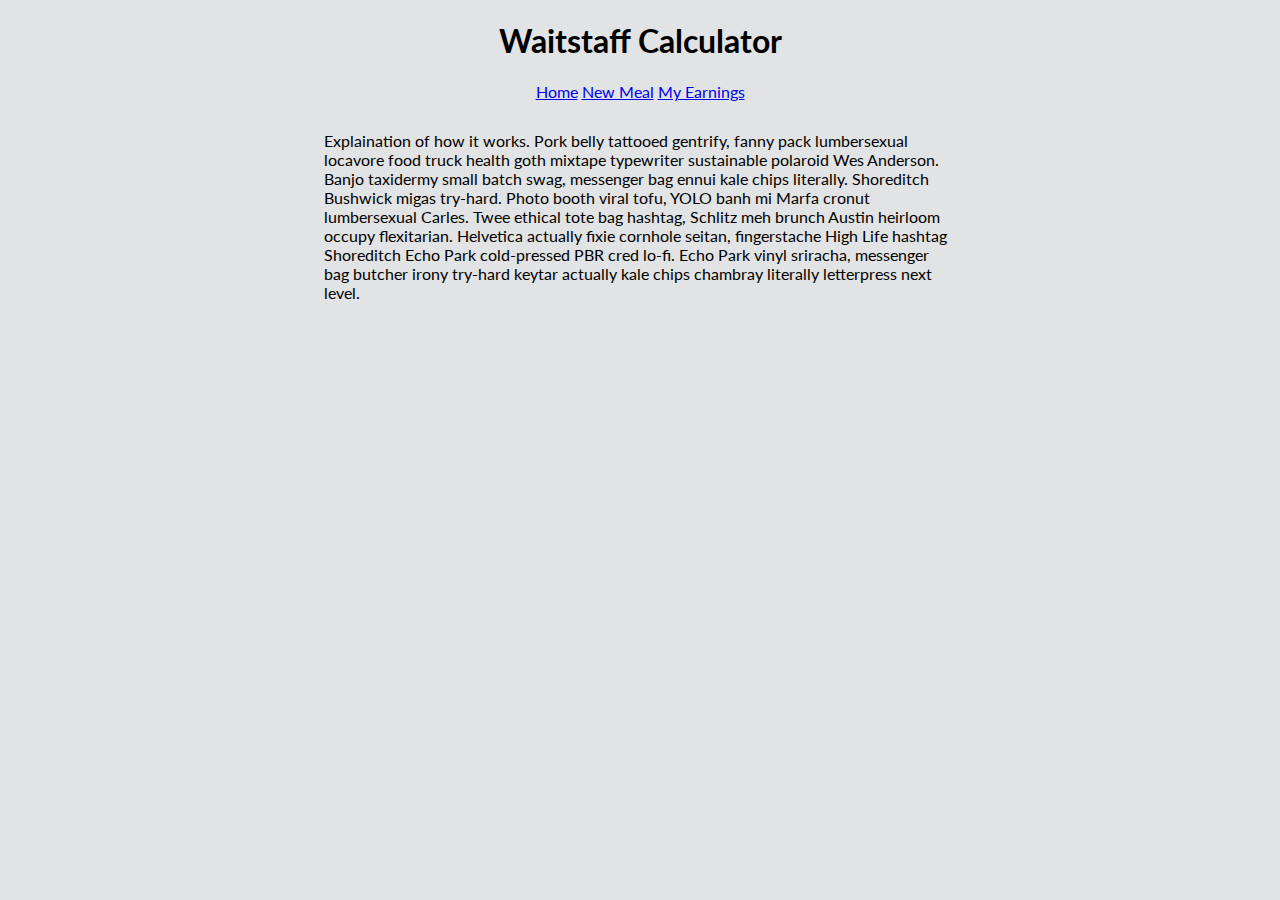
<file: index.html>
<!DOCTYPE html>
<html lang="en" ng-app="waitstaffCalc">
<head>
	<meta charset="UTF-8">
	<link rel="stylesheet" href="style.css">
	<link href='http://fonts.googleapis.com/css?family=Lato:400,700,300' rel='stylesheet' type='text/css'>

	<title>Waitstaff Calculator</title>
</head>
<body ng-controller="myCtrl">
	<h1>Waitstaff Calculator</h1>
	<div class="link-nav">
		<a href="#/">Home</a>
		<a href="#/new-meal">New Meal</a>
		<a href="#/my-earnings">My Earnings</a>	
	</div>
	<div class="animate-view-container">
		<div ng-view class="animate-view"></div>
	</div>
	<script type="text/javascript" src="bower_components/angular/angular.min.js"></script>
    <script type="text/javascript" src="bower_components/angular-route/angular-route.min.js"></script>
    <script type="text/javascript" src="bower_components/angular-messages/angular-messages.js"></script>
    <script type="text/javascript" src="bower_components/angular-animate/angular-animate.js"></script>
	<script type="text/javascript" src="script.js"></script>
</body>
</html>
</file>
<file: style.css>
body, html {
	position: relative;
	min-height: 100%;
}

body {
	font-family: 'Lato', sans-serif;
	font-weight: 400;
	background-color: #e1e3e4;
}
h1 {
	text-align: center;
	font-family: 'Lato';
	font-weight: bold;
}

h2 {
	font-weight: normal;
	border-bottom: 1px solid rgba(63, 68, 72, 0.29);
	text-align: center;
}

.btn-container {
	text-align: center;
	margin-top: 10px;
}

.container {
	text-align: center;
	height: 400px;
}

.home-container {
	margin: 0 auto;
	width: 50%;
	height: auto;
}

.row {
	padding: 3px 0;
}

.link-nav {
	text-align: center;
	margin-bottom: 30px;
}

.resetWrapper {
	text-align: center;
}

[class*='col-'] {
	float: left;
}

[class*='col-sm'] {
	width: 50%;
}

.col-1, .col-2 {
	width: 50%;
}

form[name="mealDetails"], .charges, .earnings-info {
	width: 60%;
	height: 300px;
	margin: 0 auto;
	background-color: white;
	padding: 1px 0px 10px 0px;
}

form p {
	margin: 0;
	text-align: right;
}

form.ng-submitted input.ng-invalid {
	border: 1px solid red;
}

.error {
	color: red;
}

.earnings-info {
	margin-top: 30px;
}

.inner-container {
	margin: 0 auto;
	height: 300px;
}

.charges .inner-container {
	width: 45%;
}

.earnings-info .inner-container {
	width: 60%;
}

.sect {
	margin-top: 35px;
}

.animate-view-container {
	position: relative;
	min-height: 100%;
}

.animate-view.ng-enter, .animate-view.ng-leave {
	transition: 1s linear all;
	position: absolute;
	top: 0;
	left: 0;
	right: 0;
	bottom: 0;
}

.animate-view.ng-enter {
	opacity: 0;
}

.animate-view.ng-enter.ng-enter-active {
	opacity: 1;
}

.animate-view.ng-leave {
	opacity: 1;
}

.animate-view.ng-leave.ng-leave-active {
	opacity: 0;
}
</file>
